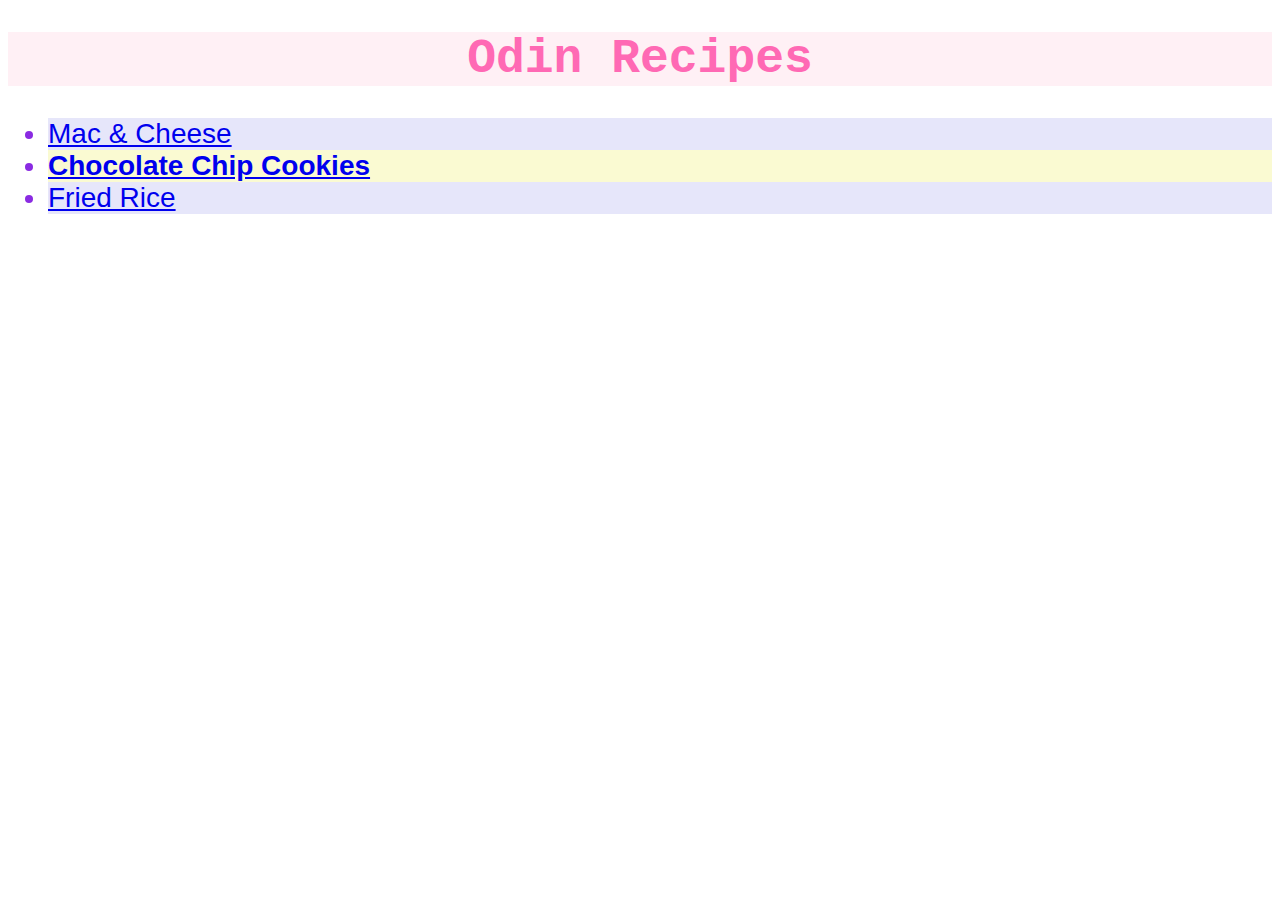
<file: index.html>
<!DOCTYPE html>
<html lang="en">
<head>
    <meta charset="UTF-8">
    <meta name="viewport" content="width=device-width, initial-scale=1.0">
    <title>Odin Recipe Page</title>
    <link rel="stylesheet" href="styles.css">
</head>
<body>

    <h1>Odin Recipes</h1>

    <ul>

        <li class="recipe"><a href="./recipes/mac-&-cheese.html">Mac & Cheese</a></li>

        <li class="recipe dessert"><a href="./recipes/chocolate-chip-cookies.html">Chocolate Chip Cookies</a></li>

        <li class="recipe"><a href="./recipes/fried-rice.html">Fried Rice</a></li>
    
    </ul>
</body>
</html>
</file>
<file: styles.css>
h1 {
    background-color: lavenderblush;
    text-align: center;
    color: hotpink;
    font-family: 'Courier New', Courier, monospace;
    font-size: 48px;
}

.recipe {
     color: blueviolet;
     font-size: 28px;
     font-family:'Franklin Gothic Medium', 'Arial Narrow', Arial, sans-serif;
     background-color: lavender;
}

.dessert {
    background-color: lightgoldenrodyellow;
    font-weight: bold;
}
</file>
